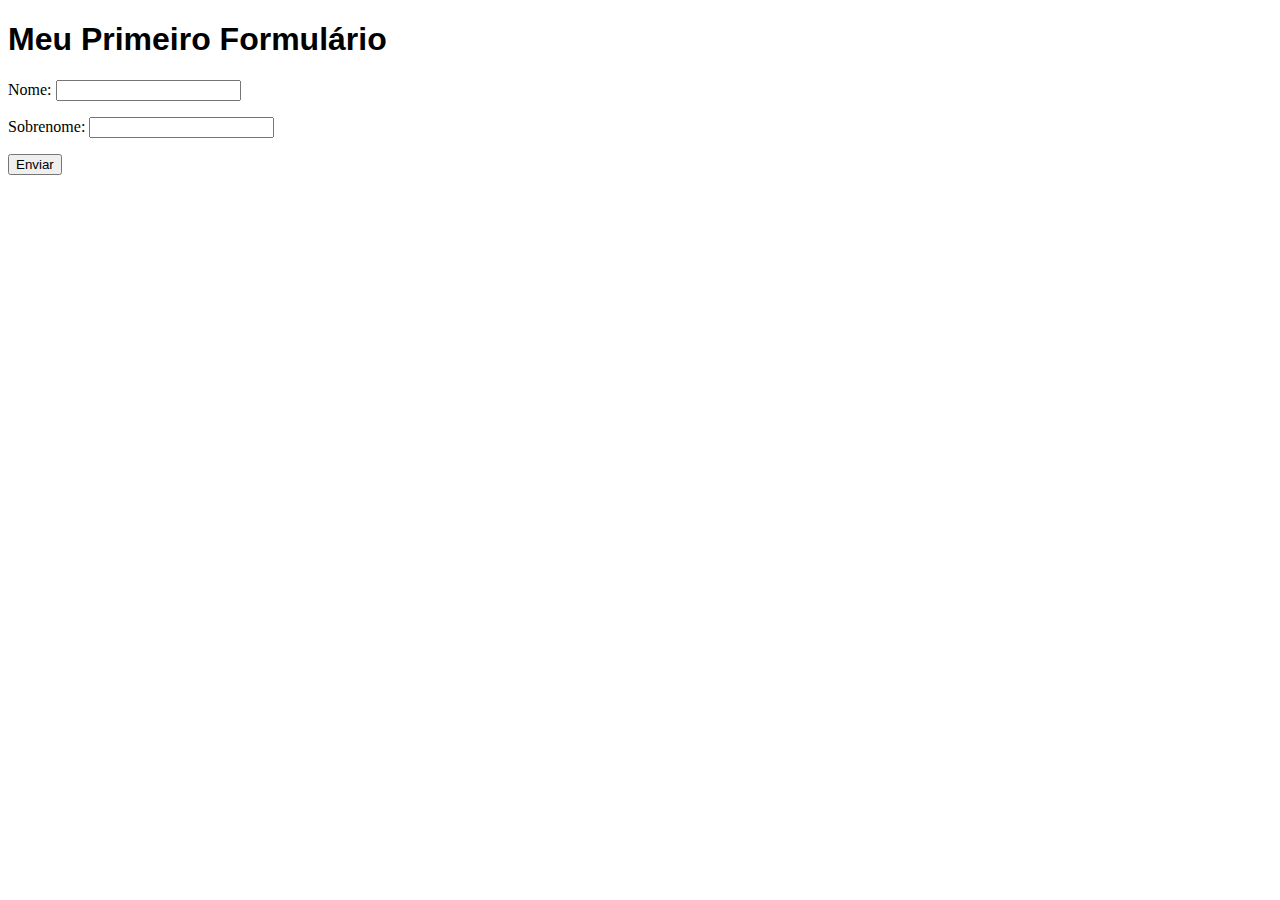
<file: exercicios/Ex025/index.html>
<!DOCTYPE html>
<html lang="pt-br">
<head>
    <meta charset="UTF-8">
    <meta http-equiv="X-UA-Compatible" content="IE=edge">
    <meta name="viewport" content="width=device-width, initial-scale=1.0">
    <title>Formulários</title>
    <style>
        h1{
            font-family: Arial, Helvetica, sans-serif;
        }
    </style>
</head>
<body>
    <h1>Meu Primeiro Formulário</h1>
    <form action="Cadastro.php" method="post" autocomplete="off">
        <p><label for="inome">Nome:</label>
            <input type="text" name="nome" id="inome"></p>
        <p><label for="isobrenome">Sobrenome:</label>
            <input type="text" name="sobrenome" id="isobrenome"></p>
        <p><input type="submit" value="Enviar"></p>    
    </form>
</body>
</html>
</file>
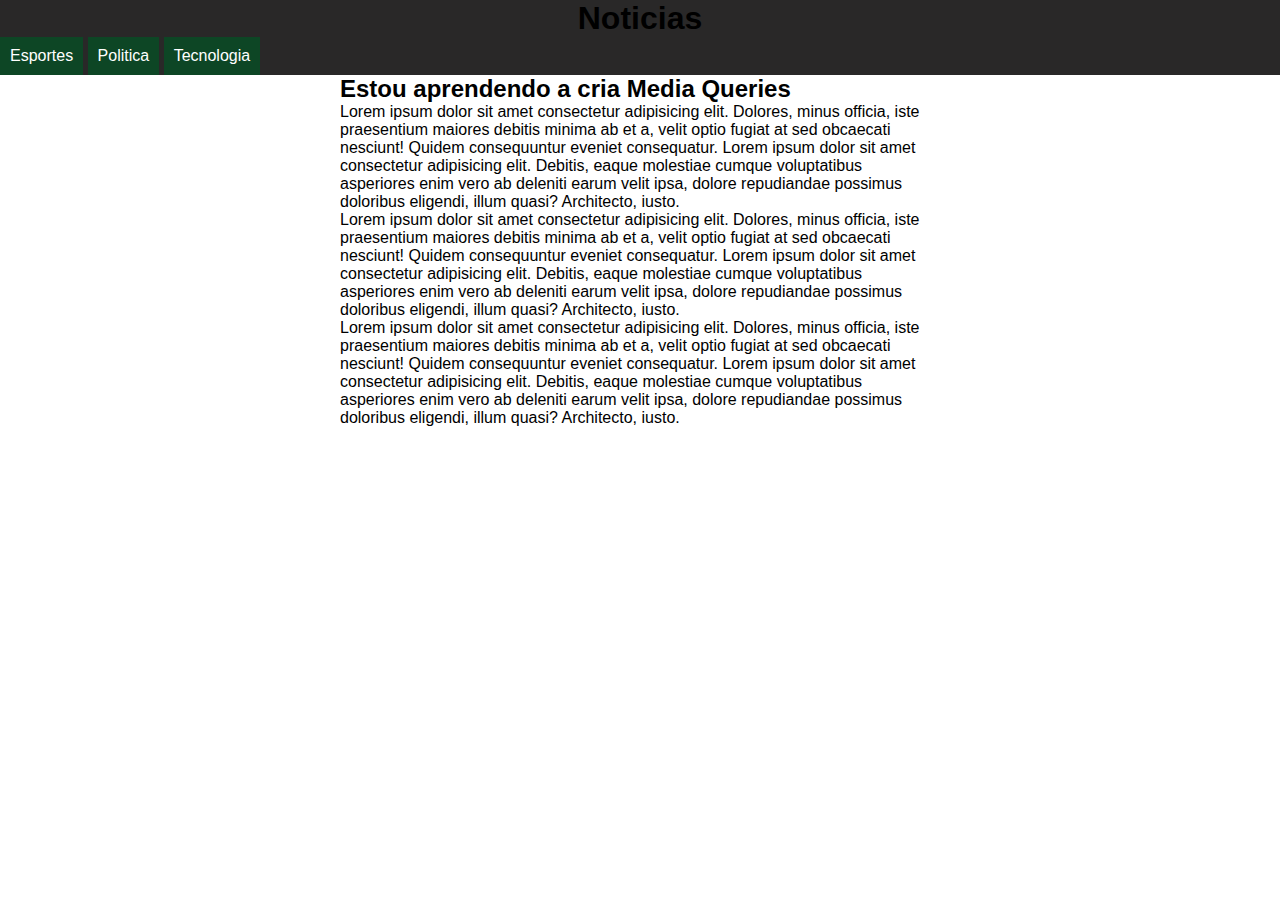
<file: exercicios/Ex026/mq001/index.html>
<!DOCTYPE html>
<html lang="pt-br">
<head>
    <meta charset="UTF-8">
    <meta http-equiv="X-UA-Compatible" content="IE=edge">
    <meta name="viewport" content="width=device-width, initial-scale=1.0">
    <title>Media Query</title>
    <!-- Chamadas de Media Query -->
    <link rel="stylesheet" href="estilos/tela.css" media="screen">
    <link rel="stylesheet" href="estilos/impressora.css" media="print">
</head>
<body>
    <header>
        <h1>Noticias</h1>
        <menu>
            <ul>
                <li>Esportes</li>
                <li>Politica</li>
                <li>Tecnologia</li>
            </ul>
        </menu>
    </header>
    <main>
        <article>
            <h2>Estou aprendendo a cria Media Queries</h2>
            <p>Lorem ipsum dolor sit amet consectetur adipisicing elit. Dolores, minus officia, iste praesentium maiores debitis minima ab et a, velit optio fugiat at sed obcaecati nesciunt! Quidem consequuntur eveniet consequatur. Lorem ipsum dolor sit amet consectetur adipisicing elit. Debitis, eaque molestiae cumque voluptatibus asperiores enim vero ab deleniti earum velit ipsa, dolore repudiandae possimus doloribus eligendi, illum quasi? Architecto, iusto.</p>

            <p>Lorem ipsum dolor sit amet consectetur adipisicing elit. Dolores, minus officia, iste praesentium maiores debitis minima ab et a, velit optio fugiat at sed obcaecati nesciunt! Quidem consequuntur eveniet consequatur. Lorem ipsum dolor sit amet consectetur adipisicing elit. Debitis, eaque molestiae cumque voluptatibus asperiores enim vero ab deleniti earum velit ipsa, dolore repudiandae possimus doloribus eligendi, illum quasi? Architecto, iusto.</p>

            <p>Lorem ipsum dolor sit amet consectetur adipisicing elit. Dolores, minus officia, iste praesentium maiores debitis minima ab et a, velit optio fugiat at sed obcaecati nesciunt! Quidem consequuntur eveniet consequatur. Lorem ipsum dolor sit amet consectetur adipisicing elit. Debitis, eaque molestiae cumque voluptatibus asperiores enim vero ab deleniti earum velit ipsa, dolore repudiandae possimus doloribus eligendi, illum quasi? Architecto, iusto.</p>
        </article>
    </main>
</body>
</html>
</file>
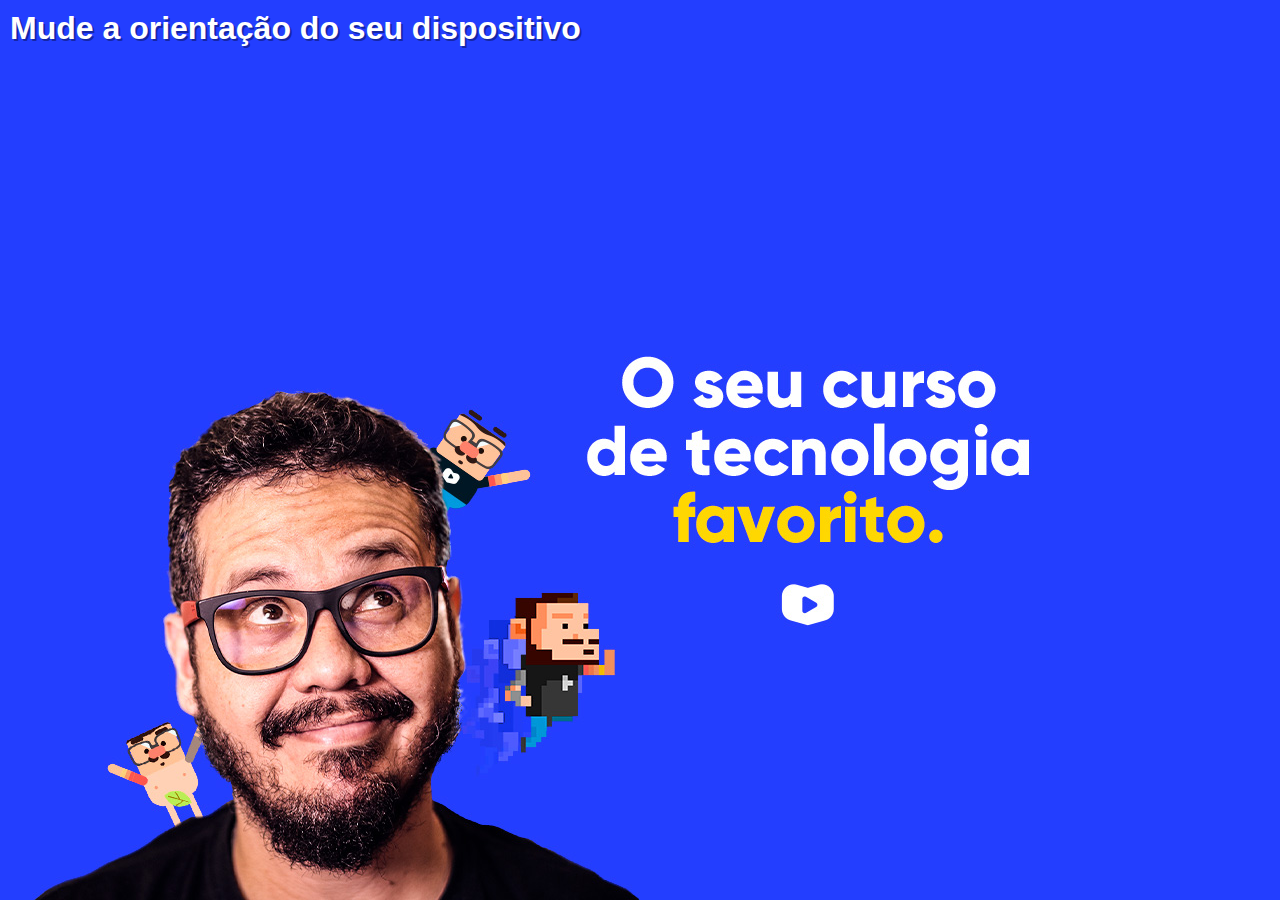
<file: exercicios/Ex026/mq002/index.html>
<!DOCTYPE html>
<html lang="pt-br">
<head>
    <meta charset="UTF-8">
    <meta http-equiv="X-UA-Compatible" content="IE=edge">
    <meta name="viewport" content="width=device-width, initial-scale=1.0">
    <title>Media Query</title>
    <link rel="stylesheet" href="estilos/style.css" media="all">
    <link rel="stylesheet" href="estilos/retrato.css" media="screen and (orientation: portrait)">
    <link rel="stylesheet" href="estilos/paisagem.css" media="screen and (orientation: landscape)">

</head>
<body>
    <h1>Mude a orientação do seu dispositivo</h1>
</body>
</html>
</file>
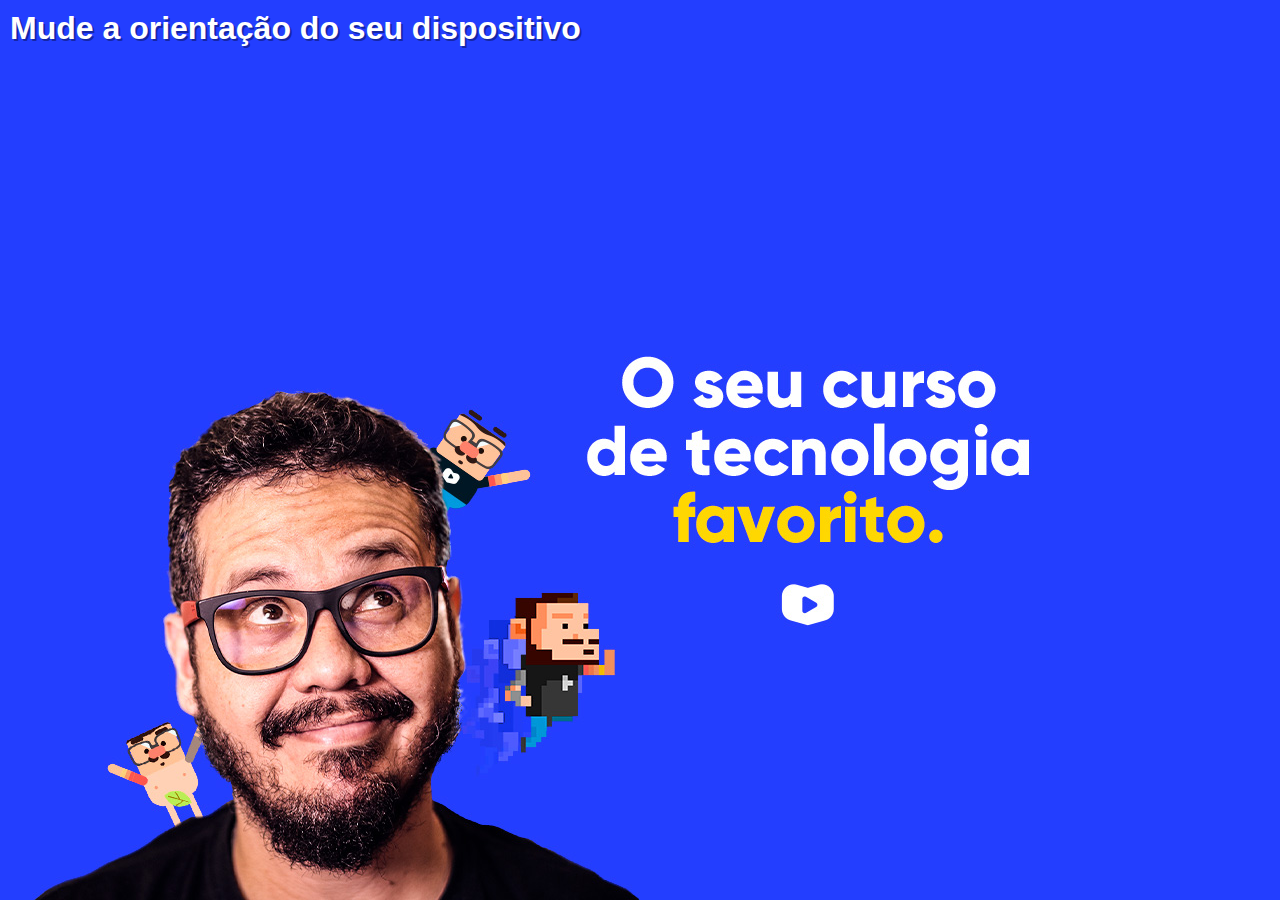
<file: exercicios/Ex026/mq003/index.html>
<!DOCTYPE html>
<html lang="pt-br">
<head>
    <meta charset="UTF-8">
    <meta http-equiv="X-UA-Compatible" content="IE=edge">
    <meta name="viewport" content="width=device-width, initial-scale=1.0">
    <title>Media Query</title>
    <link rel="stylesheet" href="estilos/style.css">
</head>
<body>
    <h1>Mude a orientação do seu dispositivo</h1>
</body>
</html>
</file>
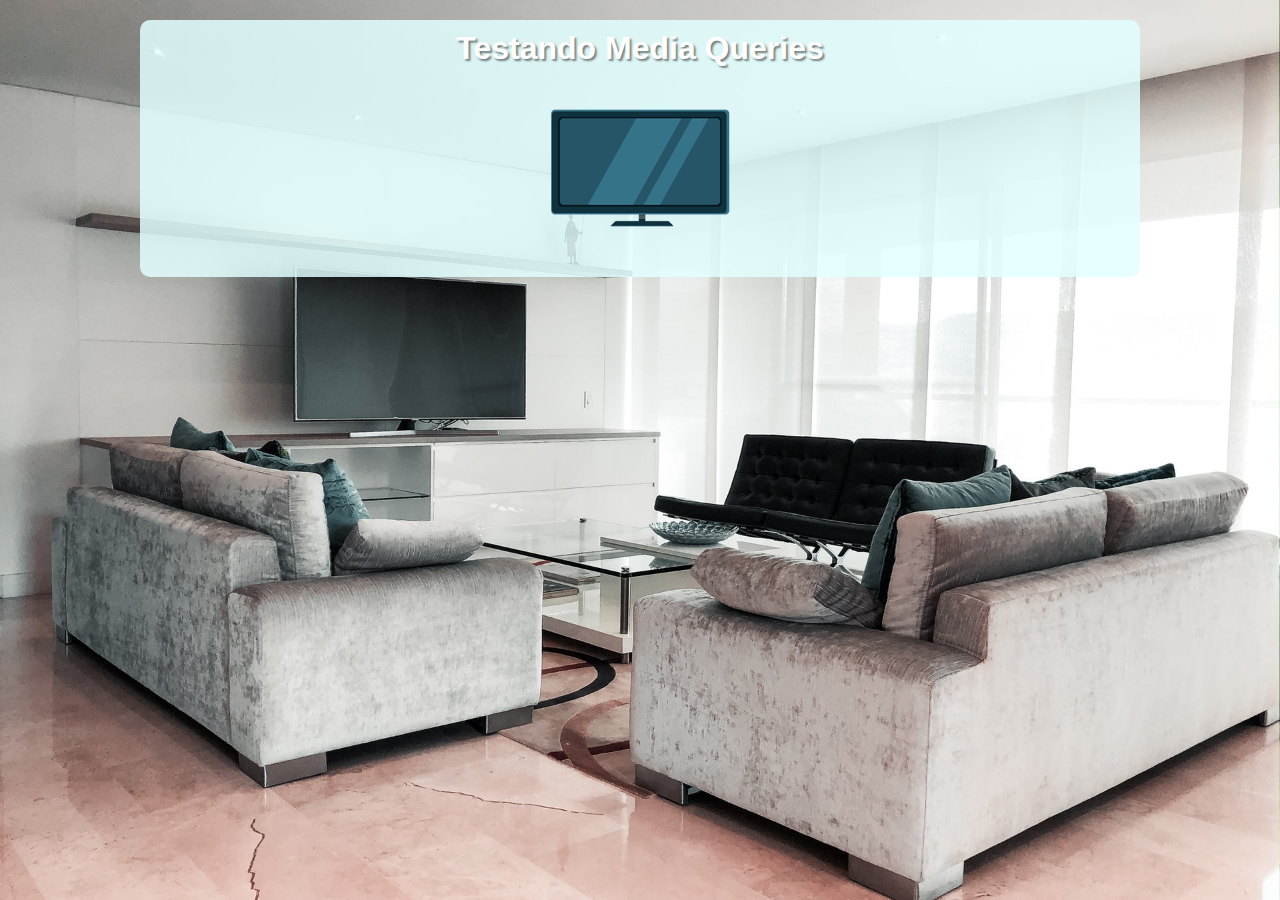
<file: exercicios/Ex026/mq004/index.html>
<!DOCTYPE html>
<html lang="pt-br">
<head>
    <meta charset="UTF-8">
    <meta http-equiv="X-UA-Compatible" content="IE=edge">
    <meta name="viewport" content="width=device-width, initial-scale=1.0">
    <title>Media Query</title>
    <link rel="stylesheet" href="estilos/style.css" media="all">
    <link rel="stylesheet" href="estilos/media-query.css">
</head>
<body>
    <main>
        <h1>Testando Media Queries</h1>
        <img id="phone" src="imagens/icon-phone.png" alt="Acessando via smartphone">
        <img id="tablet" src="imagens/icon-tablet.png" alt="Acessando via tablet">
        <img id="print" src="imagens/icon-print.png" alt="Versão para impressão">
        <img id="pc" src="imagens/icon-pc.png" alt="Versão para desktop">
        <img id="tv" src="imagens/icon-tv.png" alt="Versão para TV">
    </main>
</body>
</html>
</file>
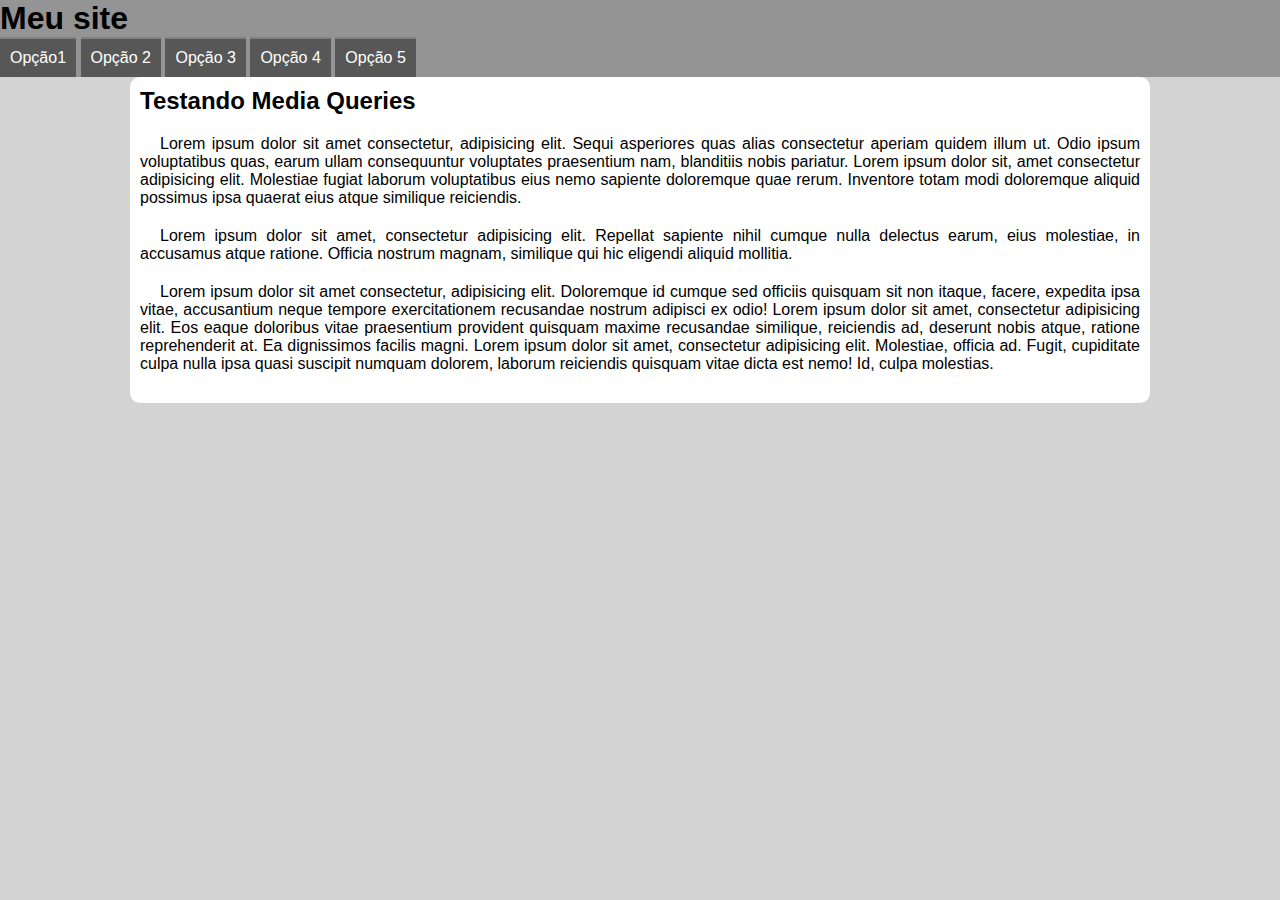
<file: exercicios/Ex026/mq005/index.html>
<!DOCTYPE html>
<html lang="pt-br">
<head>
    <meta charset="UTF-8">
    <meta http-equiv="X-UA-Compatible" content="IE=edge">
    <meta name="viewport" content="width=device-width, initial-scale=1.0">
    <title>Media Query</title>
    <link href="https://fonts.googleapis.com/icon?family=Material+Icons" rel="stylesheet">
    <link rel="stylesheet" href="estilos/style.css">
    <link rel="stylesheet" href="estilos/media-query.css">
</head>
<body onresize="mudouTamanho()">
    <header>
        <h1>Meu site</h1>
        <span id="burguer" class="material-icons" onclick="clickMenu()">menu</span>
        <menu id="itens">
            <ul>
                <li> <a href="#">Opção1</a></li>
                <li><a href="#">Opção 2</a></li>
                <li><a href="#">Opção 3</a></li>
                <li><a href="#">Opção 4</a></li>
                <li><a href="#">Opção 5</a></li>
            </ul>
        </menu>
    </header>
    <main>
        <article>
            <h2>Testando Media Queries</h2>
            <p>Lorem ipsum dolor sit amet consectetur, adipisicing elit. Sequi asperiores quas alias consectetur aperiam quidem illum ut. Odio ipsum voluptatibus quas, earum ullam consequuntur voluptates praesentium nam, blanditiis nobis pariatur. Lorem ipsum dolor sit, amet consectetur adipisicing elit. Molestiae fugiat laborum voluptatibus eius nemo sapiente doloremque quae rerum. Inventore totam modi doloremque aliquid possimus ipsa quaerat eius atque similique reiciendis.</p>

            <p>Lorem ipsum dolor sit amet, consectetur adipisicing elit. Repellat sapiente nihil cumque nulla delectus earum, eius molestiae, in accusamus atque ratione. Officia nostrum magnam, similique qui hic eligendi aliquid mollitia.</p>

            <p>Lorem ipsum dolor sit amet consectetur, adipisicing elit. Doloremque id cumque sed officiis quisquam sit non itaque, facere, expedita ipsa vitae, accusantium neque tempore exercitationem recusandae nostrum adipisci ex odio! Lorem ipsum dolor sit amet, consectetur adipisicing elit. Eos eaque doloribus vitae praesentium provident quisquam maxime recusandae similique, reiciendis ad, deserunt nobis atque, ratione reprehenderit at. Ea dignissimos facilis magni. Lorem ipsum dolor sit amet, consectetur adipisicing elit. Molestiae, officia ad. Fugit, cupiditate culpa nulla ipsa quasi suscipit numquam dolorem, laborum reiciendis quisquam vitae dicta est nemo! Id, culpa molestias.</p>
        </article>
    </main>
    <script>
        function mudouTamanho(){
            if (window.innerWidth >= 1000) {
                itens.style.display = 'block'
            } else {
                itens.style.display = 'none'
            }
        }


        function clickMenu () {
            if (itens.style.display == 'block') {
                itens.style.display = 'none'
            } else {
                itens.style.display = 'block'
            }
        }
    </script>
</body>
</html>
</file>
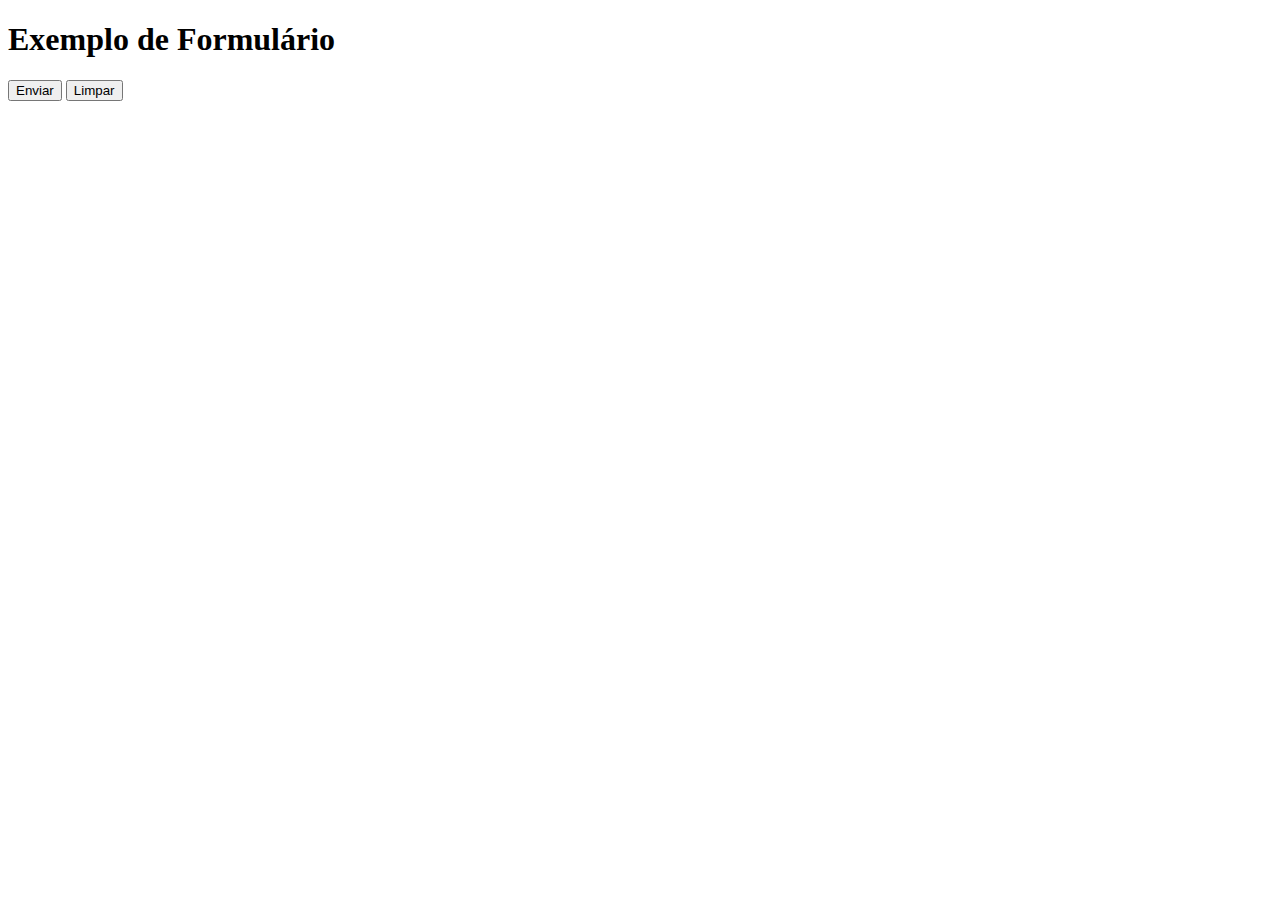
<file: form005.html>
<!DOCTYPE html>
<html lang="pt-br">
<head>
    <meta charset="UTF-8">
    <meta http-equiv="X-UA-Compatible" content="IE=edge">
    <meta name="viewport" content="width=device-width, initial-scale=1.0">
    <title>Formulário</title>
</head>
<body>
    <h1>Exemplo de Formulário</h1>
    <form action="cadasro.php" method="get" autocomplete="on">

        <p>
            <input type="submit" value="Enviar">
            <input type="reset" value="Limpar">
        </p>

    </form>
</body>
</html>
</file>
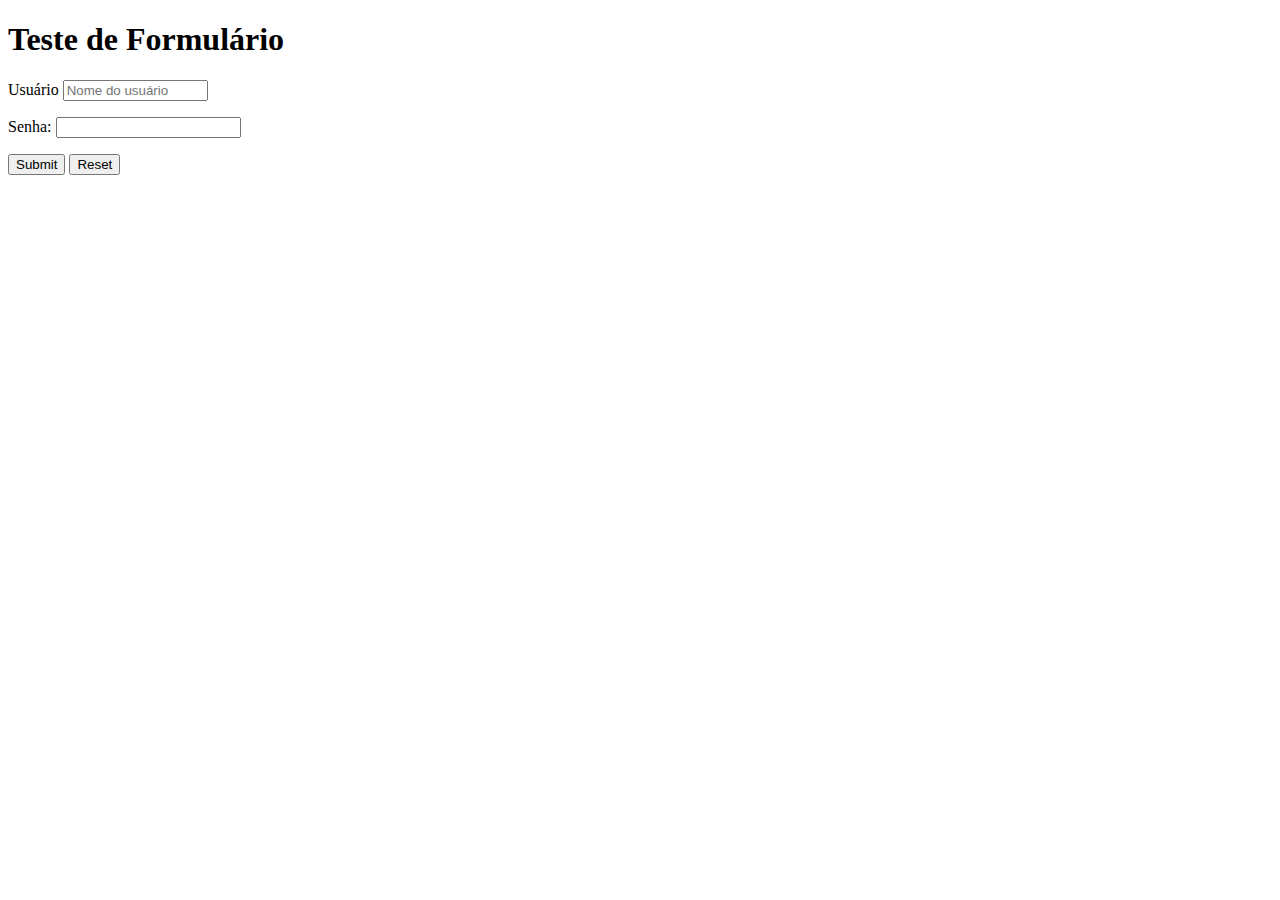
<file: exercicios/Ex025/form002.html>
<!DOCTYPE html>
<html lang="pt-br">
<head>
    <meta charset="UTF-8">
    <meta http-equiv="X-UA-Compatible" content="IE=edge">
    <meta name="viewport" content="width=device-width, initial-scale=1.0">
    <title>Formulário</title>
</head>
<body>
    <h1>Teste de Formulário</h1>
    <form action="Cadastro.php" method="post" autocomplete="on">
        <p>
            <label for="iusu">Usuário</label>
            <input type="text" name="usu" id="iusu" required minlength="5" maxlength="15" size="15" placeholder="Nome do usuário" autocomplete="username">
        </p>
        <p>
            <label for="isen">Senha:</label>
            <input type="password" name="sen" id="isen" required minlength="8" autocomplete="current-password">
        </p>
        <p>
            <input type="submit" name="Enviar">
            <input type="reset" name="Limpar">
        </p>
    </form>

</body>
</html>
</file>
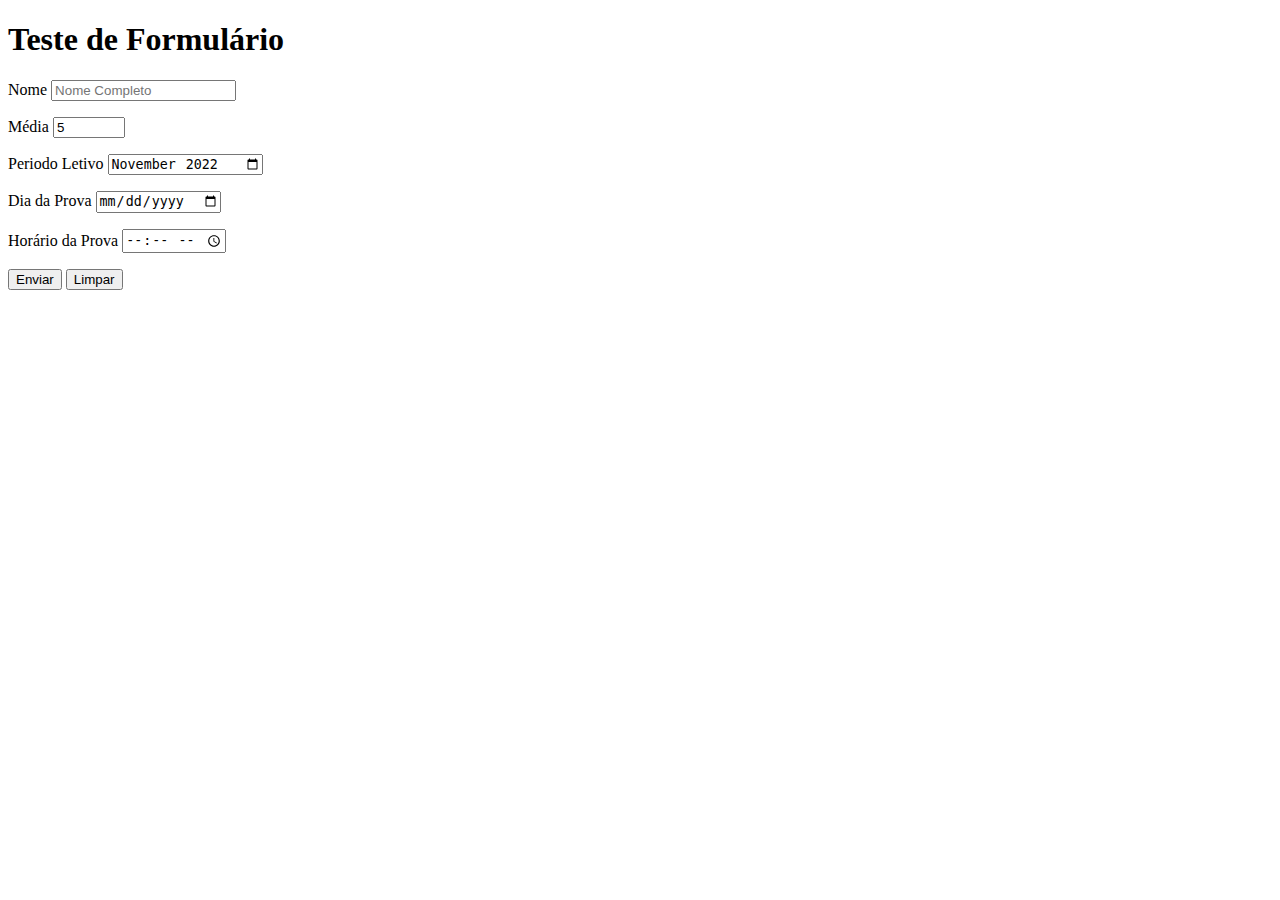
<file: exercicios/Ex025/form003.html>
<!DOCTYPE html>
<html lang="en">
<head>
    <meta charset="UTF-8">
    <meta http-equiv="X-UA-Compatible" content="IE=edge">
    <meta name="viewport" content="width=device-width, initial-scale=1.0">
    <title>Document</title>
</head>
<body>
    <h1>Teste de Formulário</h1>
    <form action="Cadastro.php" method="get" autocomplete="on">
        <p>
            <label for="inome">Nome</label>
            <input type="text" name="nome" id="inome" required max="30"
            placeholder="Nome Completo" autocomplete="name">
        </p>
        <p>
            <label for="imedia">Média</label>
            <input type="number" name="media" id="imedia" min="0" max="10" placeholder="0 a 10" step="0.5" value="5" required>
        </p>
        <p>
            <label for="imes">Periodo Letivo</label>
            <input type="month" name="mes" id="imes" value="2022-11">
        </p>
        <p>
            <label for="idia">Dia da Prova</label>
            <input type="date" name="dia" id="idia">
        </p>

        <p>
            <label for="ihora">Horário da Prova</label>
            <input type="time" name="hora" id="ihora">
        </p>

        <p>
            <input type="submit" value="Enviar">
            <input type="reset" value="Limpar">
        </p>
    </form>
</body>
</html>
</file>
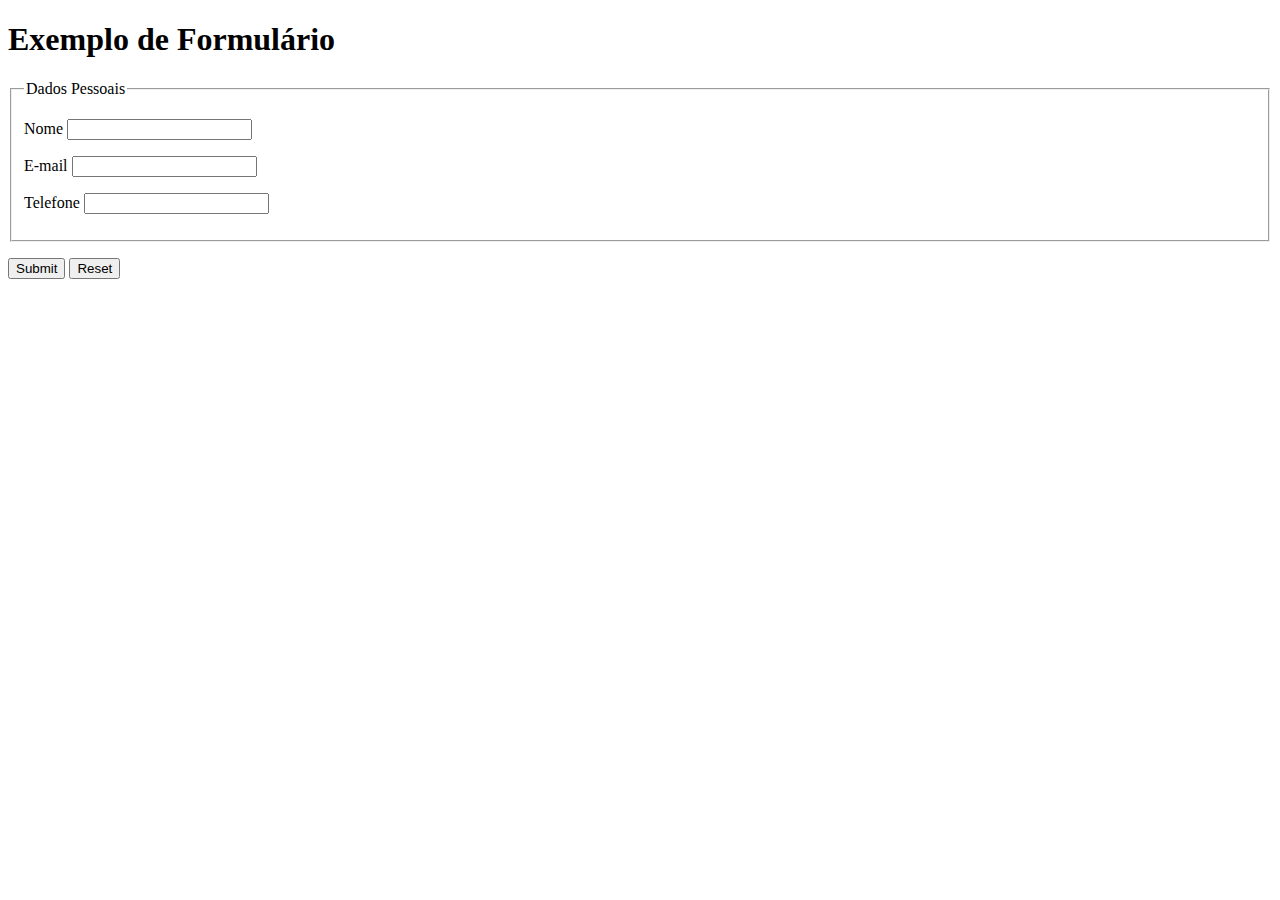
<file: exercicios/Ex025/form004.html>
<!DOCTYPE html>
<html lang="pt-br">
<head>
    <meta charset="UTF-8">
    <meta http-equiv="X-UA-Compatible" content="IE=edge">
    <meta name="viewport" content="width=device-width, initial-scale=1.0">
    <title>Formulário</title>
</head>
<body>
    <h1>Exemplo de Formulário</h1>
    <form action="cadastrp.php" method="get" autocomplete="on">
        <fieldset>
            <legend>Dados Pessoais</legend>
            <p>
                <label for="inome">Nome</label>
                <input type="text" nome="nome" id="inome" minlength="5" maxlength="20" required>
            </p>
            
            <p>
                <label for="iemail">E-mail</label>
                <input type="email" name="email" id="iemail" required autocomplete="email">
            </p>
            <p>
                <label for="itel">Telefone</label>
                <input type="tel" name="tel" id="itel" autocomplete="tel" required pattern="^[0-9]{4}-[0-9]{4}$">
            </p>
        </fieldset>
            <!-- Estudar sobre RegEX-->
            <p>
        
            <input type="submit" name="Enviar">
            <input type="reset" name="Limpar">
        </p>
    </form>
</body>
</html>
</file>
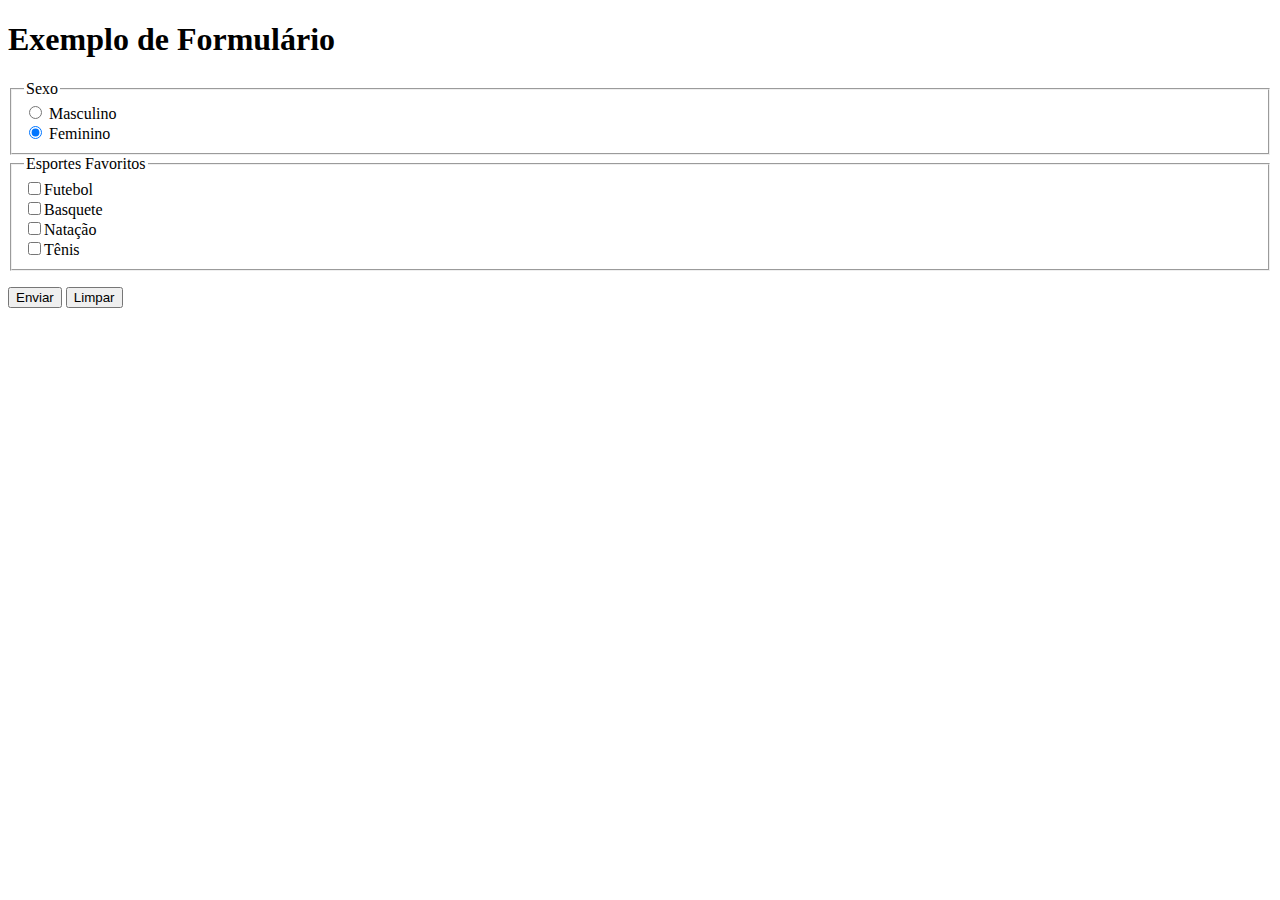
<file: exercicios/Ex025/form005.html>
<!DOCTYPE html>
<html lang="pt-br">
<head>
    <meta charset="UTF-8">
    <meta http-equiv="X-UA-Compatible" content="IE=edge">
    <meta name="viewport" content="width=device-width, initial-scale=1.0">
    <title>Formulário</title>
</head>
<body>
    <h1>Exemplo de Formulário</h1>
    <form action="cadasro.php" method="get" autocomplete="on">
        <fieldset>
            <legend>Sexo</legend>
            <input type="radio" name="sexo" id="isxmas"> <label for="isxmas">Masculino </label><br> 
            <input type="radio" name="sexo" id="isxfem" checked> <label for="isxfem" >Feminino </label><br> 
        </fieldset>
        <fieldset>
            <legend>Esportes Favoritos</legend>
            <input type="checkbox" name="esfut" id="iesfut"><label for="iesfut">Futebol</label><br>
            <input type="checkbox" name="esbas" id="iebas"><label for="iebas">Basquete</label><br>
            <input type="checkbox" name="esnat" id="iesnat"><label for="iesnat">Natação</label><br>
            <input type="checkbox" name="esten" id="iesten"><label for="iesten">Tênis</label><br>
        </fieldset>
        <p>
            <input type="submit" value="Enviar">
            <input type="reset" value="Limpar">
        </p>

    </form>
</body>
</html>
</file>
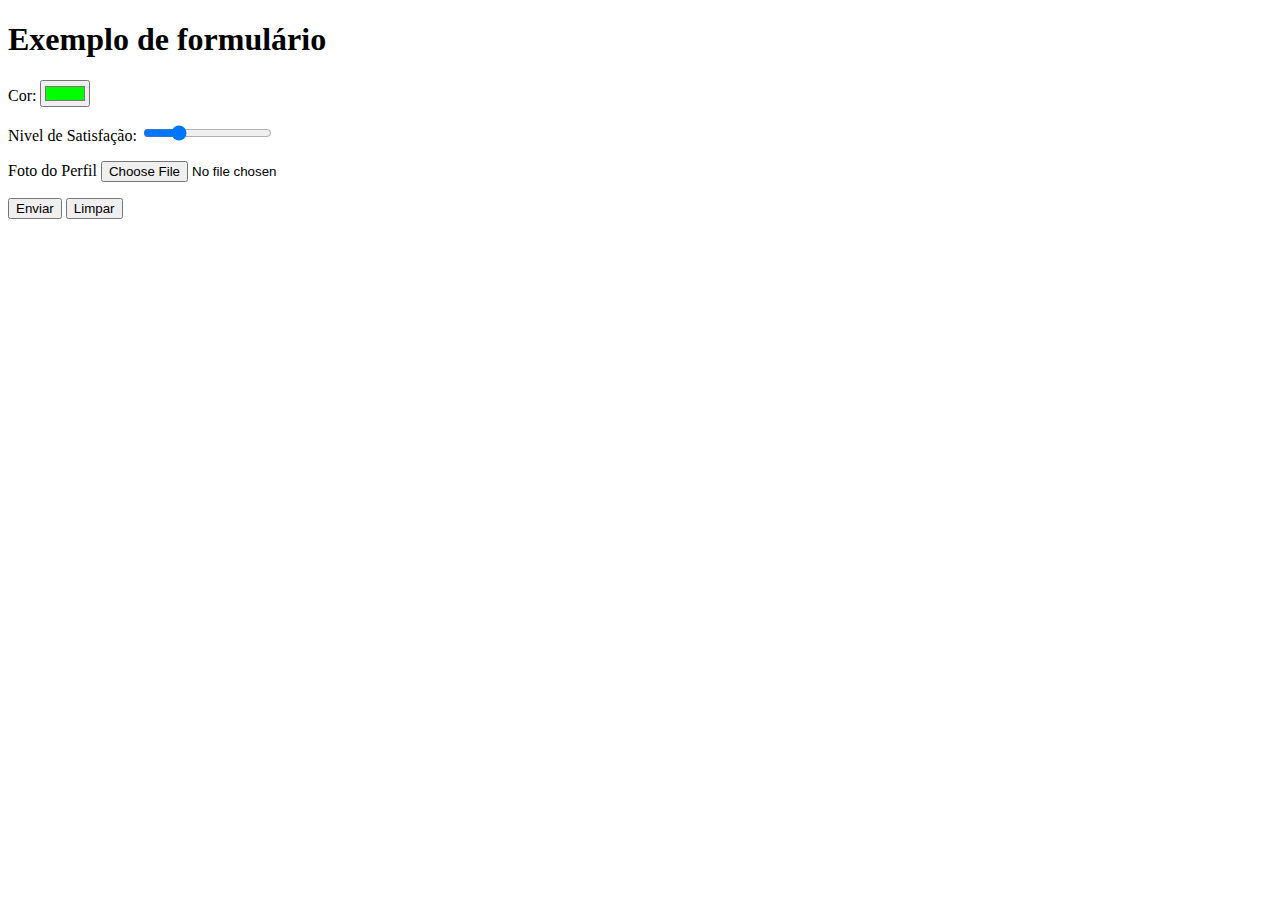
<file: exercicios/Ex025/form006.html>
<!DOCTYPE html>
<html lang="pt-br">
<head>
    <meta charset="UTF-8">
    <meta http-equiv="X-UA-Compatible" content="IE=edge">
    <meta name="viewport" content="width=device-width, initial-scale=1.0">
    <title>Formulário</title>
</head>
<body>
    <h1>Exemplo de formulário</h1>
    <form action="cadastro.php" method="get" autocomplete="on">
        <p>
            <label for="icor">Cor:</label>
            <input type="color" name="cor" id="icor" value="#00ff00">
        </p>
        <p>
            <label for="inivel">Nivel de Satisfação:</label>
            <input type="range" name="nivel" id="inivel" min="1" max="5" value="2">
        </p>
        <p>
            <label for="ifoto">Foto do Perfil</label>
            <input type="file" name="foto" id="ifoto">
        </p>

        <p>
            <input type="submit" value="Enviar">
            <input type="reset" value="Limpar">
        </p>
    </form>
</body>
</html>
</file>
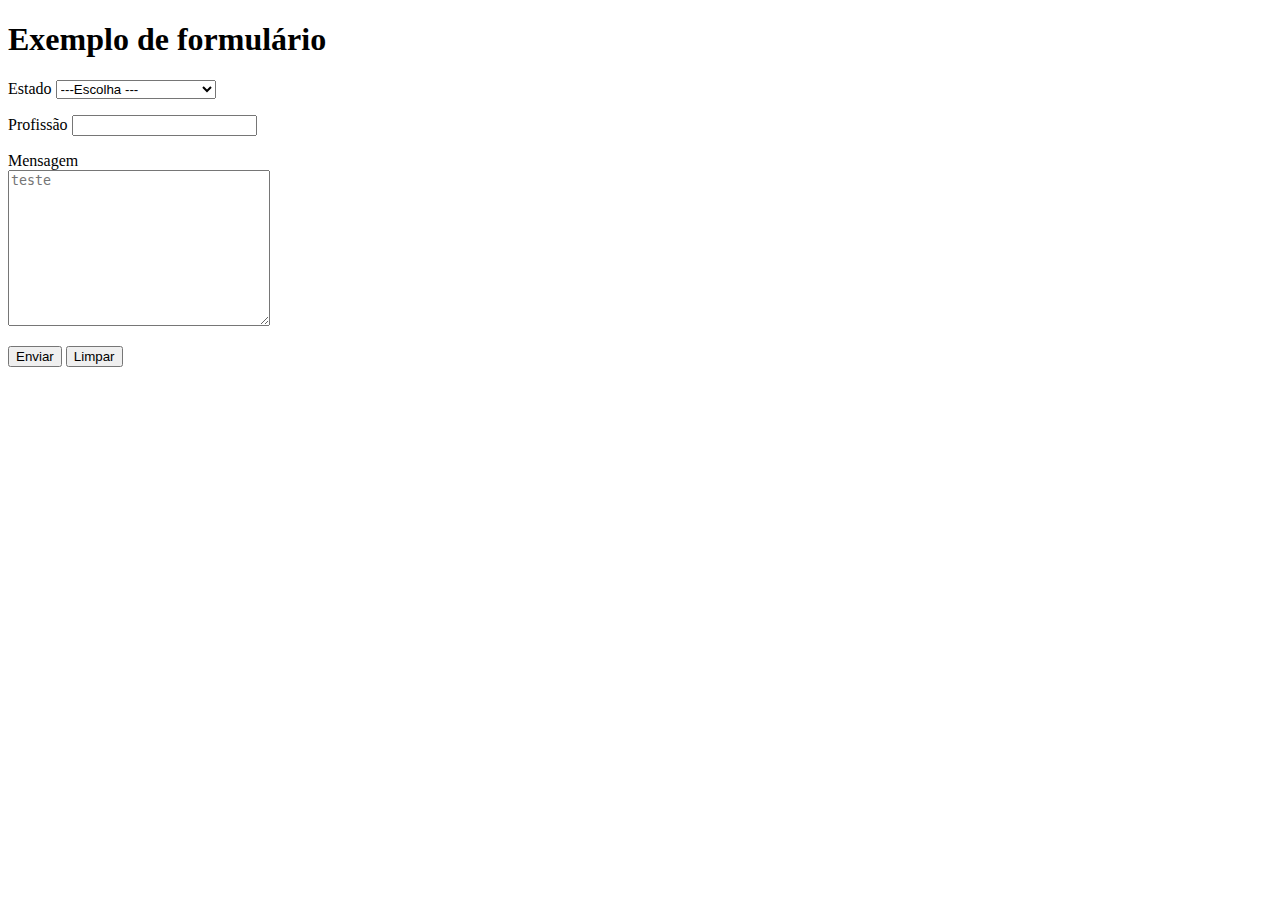
<file: exercicios/Ex025/form007.html>
<!DOCTYPE html>
<html lang="pt-br">
<head>
    <meta charset="UTF-8">
    <meta http-equiv="X-UA-Compatible" content="IE=edge">
    <meta name="viewport" content="width=device-width, initial-scale=1.0">
    <title>Formulário</title>
</head>
<body>
    <h1>Exemplo de formulário</h1>
    <form action="cadastro.php" method="post" autocomplete="on">
        <p>
            <label for="iest">Estado</label>
            <select name="estado" id="iest">

                <option value="" selected>---Escolha ---</option>
                <optgroup label="Região Sudeste">
                    <option value="RJ">Rio de Janeito</option>
                    <option value="MG">Minas Gerais</option>
                    <option value="SP"  >São Paulo</option>
                </optgroup>

                <optgroup label="Região Nordeste">
                    <option value="RN">Rio Grande do Norte</option>
                    <option value="PE">Pernambuco</option>
                    <option value="MA">Maranhão</option>
                </optgroup>
            </select>
        </p>
        
        <p>
            <label for="iprof">Profissão</label>
            <input type="text" name="prof" id="iprof" list="lstprof">
            <datalist id=lstprof>
                <option value="ADM">Adminsitrador</option>
                <option value="Cont">Contabilista</option>
                <option value="DEV">Professor</option>
            </datalist>
        </p>

        <p>
            <label for="imsg">Mensagem</label> <br>
            <textarea name="msg" id="imsg" cols="30" rows="10" placeholder="teste"></textarea>
        </p>

        <p>
            <input type="submit" value="Enviar">
            <input type="reset" value="Limpar">
        </p>
    </form>
</body>
</html>
</file>
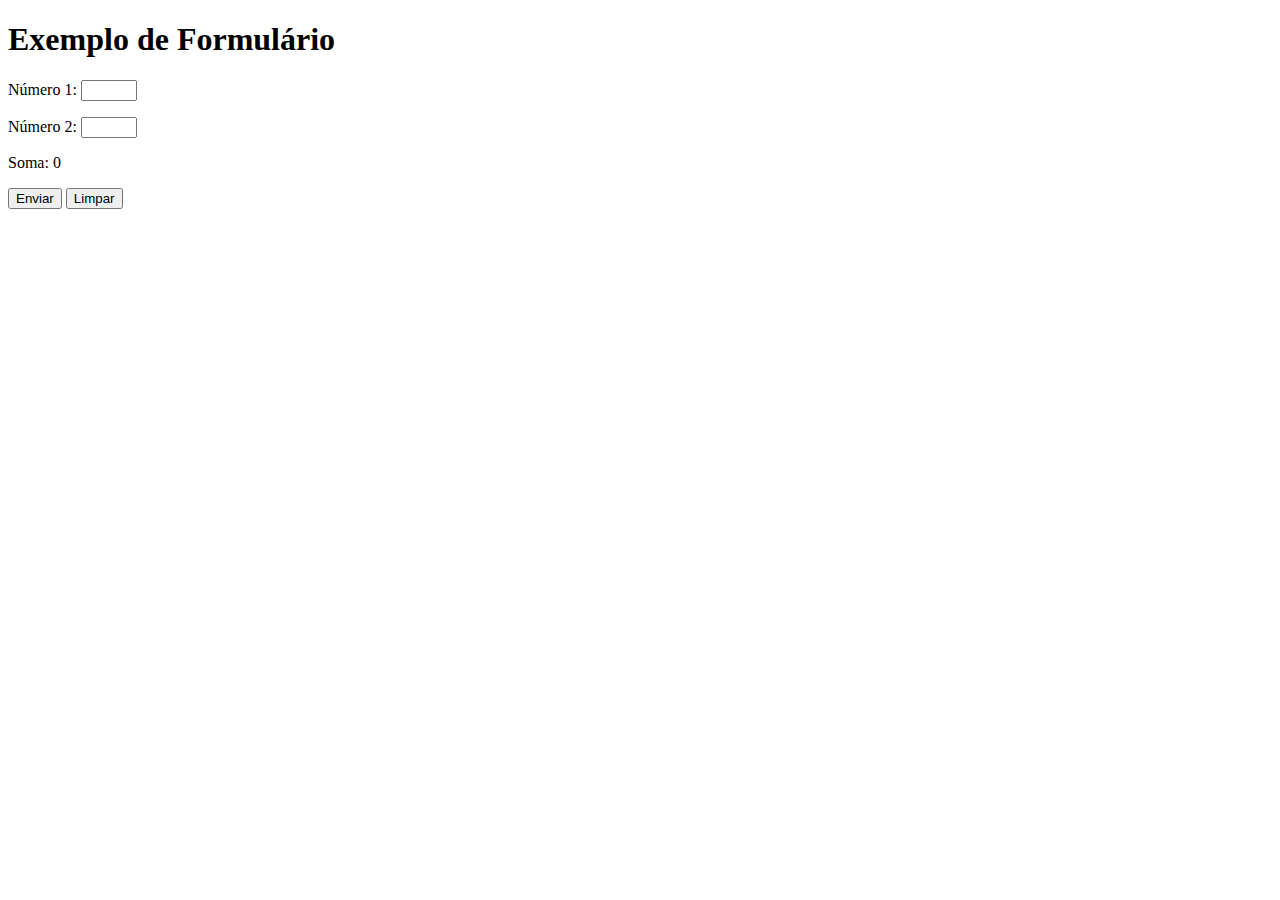
<file: exercicios/Ex025/form008.html>
<!DOCTYPE html>
<html lang="pt-br">
<head>
    <meta charset="UTF-8">
    <meta http-equiv="X-UA-Compatible" content="IE=edge">
    <meta name="viewport" content="width=device-width, initial-scale=1.0">
    <title>Formulário</title>
</head>
<body>
    <h1>Exemplo de Formulário</h1>
    <form action="Cadastro.php" method="get" autocomplete="on">
        <p>
            <label for="in1">Número 1:</label>
            <input type="number" name="n1" id="in1" min="0" max="50" required 
            oninput="isoma.innerHTML = Number(in1.value) + Number(in2.value)">
        </p>

        <p>
            <label for="in2">Número 2:</label>
            <input type="number" name="n2" id="in2" min="0" max="50" required 
            oninput="isoma.innerHTML = Number(in1.value) + Number(in2.value)">
        </p>

        <p>
            <label for="isoma">Soma: </label>
            <output name="soma" id="isoma">0</output>
        </p>

        <p>
            <input type="submit" value="Enviar">
            <input type="reset" value="Limpar">
        </p>
    </form>
</body>
</html>
</file>
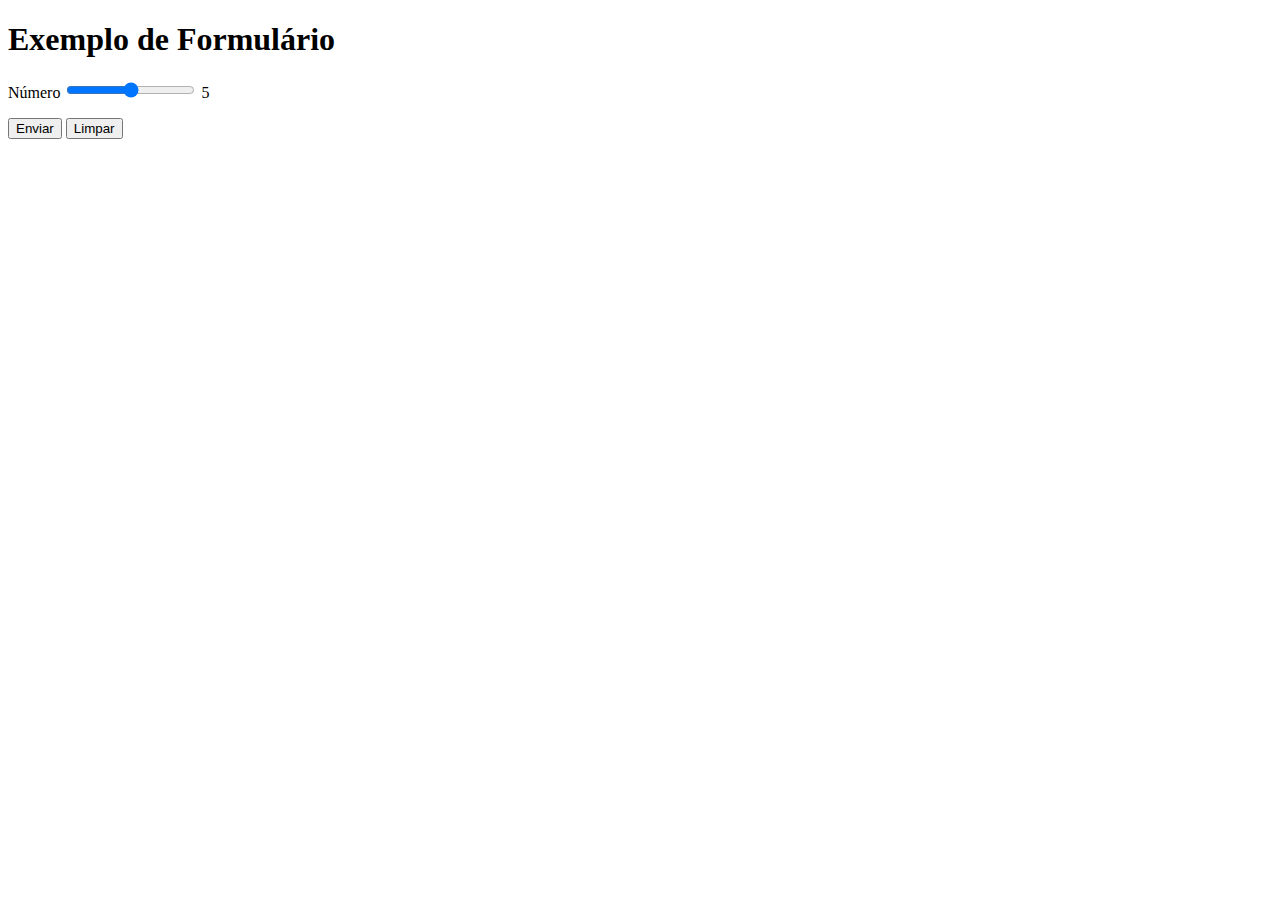
<file: exercicios/Ex025/form009.html>
<!DOCTYPE html>
<html lang="pt-br">
<head>
    <meta charset="UTF-8">
    <meta http-equiv="X-UA-Compatible" content="IE=edge">
    <meta name="viewport" content="width=device-width, initial-scale=1.0">
    <title>Formulário</title>
</head>
<body>
    <h1>Exemplo de Formulário</h1>
    <form action="cadastro.php" method="get" autocomplete="on">
        <p>
            <label for="inum">Número</label>
            <input type="range" name="num" id="inum" min="0" max="10" value="5"
            oninput="ival.innerHTML = Number(inum.value)">
            <output id="ival">5</output>
        </p>

        <p>
            <input type="submit" value="Enviar">
            <input type="reset" value="Limpar">
        </p>
    </form>
</body>
</html>
</file>
<file: exercicios/Ex026/mq001/estilos/tela.css>
@charset "UTF-8";

/* Estilo para telas*/

* {
    margin: 0px;
    padding: 0px;
}

html {
    font-family: Arial, Helvetica, sans-serif;
    font-size: 1em;
}

header {
    background-color: rgb(41, 40, 40)

}

header > h1 {
    text-align: center;
}


menu ul {
    list-style-type: none;
    background-color: rgb(41, 40, 40)
}

menu li {
    display: inline-block;
    color: white;
    padding: 10px;
    background-color: rgb(13, 70, 37);
}

article {
    width: 600px;
    display: block;
    margin: auto;
}
</file>
<file: exercicios/Ex026/mq001/estilos/impressora.css>
@charset "UTF-8";

/* Estilos para impressoras*/

* {
    margin: 10px;
    padding: 10px;
}

html {
    font-family: 'Courier New', Courier, monospace;
    font-size: 1.5em;
    line-height: 1.5em;
}

menu {
    display: none;
}

article {
    width: 100%;
}

article::after {
    content: 'Esse artigo foi impresso através do site....';
}
</file>
<file: exercicios/Ex026/mq002/estilos/style.css>
@charset "UTF-8";

/* Configurações gerais */

* {
    margin: 0px;
    padding: 0px;
    font-family: Arial, "Helvetica Neue", Helvetica, sans-serif;
}

html, body {
    width: 100vw;
    height: 100vh;
    background-color: #233eff;
    background-size: contain;
    background-repeat: no-repeat;
}

h1 {
    color: white;
    text-shadow: 2px 2px 0px #1526a7;
    padding: 10px;
}
</file>
<file: exercicios/Ex026/mq002/estilos/retrato.css>
@charset "UTF-8";

/* Aparelho em pé (portrait) */

body {
    background-image: url(../imagens/cev-portrait.jpg);
    background-position: center bottom;
}
</file>
<file: exercicios/Ex026/mq002/estilos/paisagem.css>
@charset "UTF-8";

/* Aparelho deitado (landscape)*/

body {
    background-image: url(../imagens/cev-landscape.jpg);
    background-position: left bottom;
}
</file>
<file: exercicios/Ex026/mq003/estilos/style.css>
@charset "UTF-8";

* {
    margin: 0px;
    padding: 0px;
    font-family: Arial, "Helvetica Neue", Helvetica, sans-serif;
}

html, body {
    width: 100vw;
    height: 100vh;
    background-color: #233eff;
    background-size: contain;
    background-repeat: no-repeat;
}

h1 {
    color: white;
    text-shadow: 2px 2px 0px #1526a7;
    padding: 10px;
}
/* Declarações para Retrato */

@media screen and (orientation: portrait) {
    body {
        background-image: url(../imagens/cev-portrait.jpg);
        background-position: center bottom;
    }
}

/* Declarações para Paisagem */
@media screen and (orientation: landscape) {
    body {
        background-image: url(../imagens/cev-landscape.jpg);
        background-position: left bottom;
    }
}
</file>
<file: exercicios/Ex026/mq004/estilos/style.css>
@charset "UTF-8";

/* Versão Mobile First */

* {
    font-family: Arial, Helvetica, sans-serif;
    font-size: 1em;
    margin: 0px;
    padding: 0px;
    box-sizing: border-box;
}

html {
    
    height: 100vh;
}

body {
    background: black url(../imagens/back-phone.jpg) no-repeat;
    background-size: cover;
    background-position: center center;
}

main {
    background-color: rgb(225, 255, 255, 0.842);
    width: 90vw;
    margin: auto;
    margin-top: 20px;
    border-radius: 10px;
    padding: 10px;
}

h1 {
    text-align: center;
    color: white;
    font-size: 2em;
    text-shadow: 2px 2px 2px rgba(0, 0, 0, 0.473);
}

img {
    display: block;
    margin: auto;
}

img#phone { display: block;}
img#tablet { display: none;}
img#print { display: none;}
img#pc { display: none;}
img#tv { display: none;}
</file>
<file: exercicios/Ex026/mq004/estilos/media-query.css>
@charset "UTF-8";

/* Versão todas as demais mídias  */

/* Typical Device Brakpoints
    Pequenas telas: até 600px
    Celular: de 600px até 768px
    Tablet:  768 até 992px
    Desktop: 992px até 1200px
    Grandes telas: acima de 1200px*/

@media print { /* IMPRESSÃO */
    * {
        font-family: 'Courier New', Courier, monospace; 
    }

    body {
        background-image: url(../imagens/back-print.jpg); /* Desnecessário */
    }

    main {
        width: 90vw;
        border: 2px solid black;
    }

    main::after {
        content: 'Essa impressão foi feita atráves do site.....';
        text-decoration: overline;
    }

    main h1 {
        text-shadow: none;
        color: black;
    }

    img#phone { display: none;}
    img#tablet { display: none;}
    img#print { display: block;}
    img#pc { display: none;}
    img#tv { display: none;}

}

@media screen and (min-width:768px) and (max-width:992px) { /* TABLET */
    body {
        background-image: url(../imagens/back-tablet.jpg);
    }

    img#phone { display: none;}
    img#tablet { display: block;}
    img#print { display: none;}
    img#pc { display: none;}
    img#tv { display: none;}

}

@media screen and (min-width: 992px)  and (max-width: 1200px) { /* DESKTOP */
    body {
        background-image: url(../imagens/back-pc.jpg);
    }

    img#phone { display: none;}
    img#tablet { display: none;}
    img#print { display: none;}
    img#pc { display: block;}
    img#tv { display: none;}
}

@media screen and (min-width: 1200px) { /* GRANDES TELAS */

    body {
        background-image: url(../imagens/back-tv.jpg);
    }

    main {
        width: 1000px;
    }

    img#phone { display: none;}
    img#tablet { display: none;}
    img#print { display: none;}
    img#pc { display: none;}
    img#tv { display: block;}
    
}
</file>
<file: exercicios/Ex026/mq005/estilos/style.css>
@charset "UTF-8";

* {
    font-family: Arial, Helvetica, sans-serif;
    margin: 0px;
    padding: 0px;
}

body, html {
    background-color: lightgray;
}

header {
    background-color: rgb(148,148,148);
}

h1 > header {
    padding: 10px;
    text-align: center;
}

span#burguer {
    background-color: rgb(48, 48,48);
    color: white;
    display: block;
    text-align: center;
    padding: 10px;
    cursor: pointer;
}

span#burguer:hover {
    background-color: white;
    color: black;
}

menu {
    display: none;
}

menu > ul {
    list-style-type: none;
}

menu > ul > li a {
    display: block;
    padding: 10px;
    text-decoration: none;
    text-align: center;
    background-color: rgb(87,87,87);
    color: white;
    border-top: 2px solid gray;
}

menu > ul > li > a:hover {
    background-color: gray;
}

main {
    width: 90vw;
    background-color: white;
    margin-top: 10px;
    margin: auto;
    padding: 10px;
    border-radius: 10px;
}

article > h2 {
    padding-bottom: 20px;
}

article > p {
    text-align: justify;
    margin-bottom: 20px;
    text-indent: 20px;
}
</file>
<file: exercicios/Ex026/mq005/estilos/media-query.css>
@charset "UTF-8";

@media screen and (min-width: 1000px) {
    span#burguer {
        display: none;
    }

    menu {
        display: block;
    }

    menu > ul > li {
        display: inline-block;
    }
    
    main {
        width: 1000px;
    }
}
</file>
